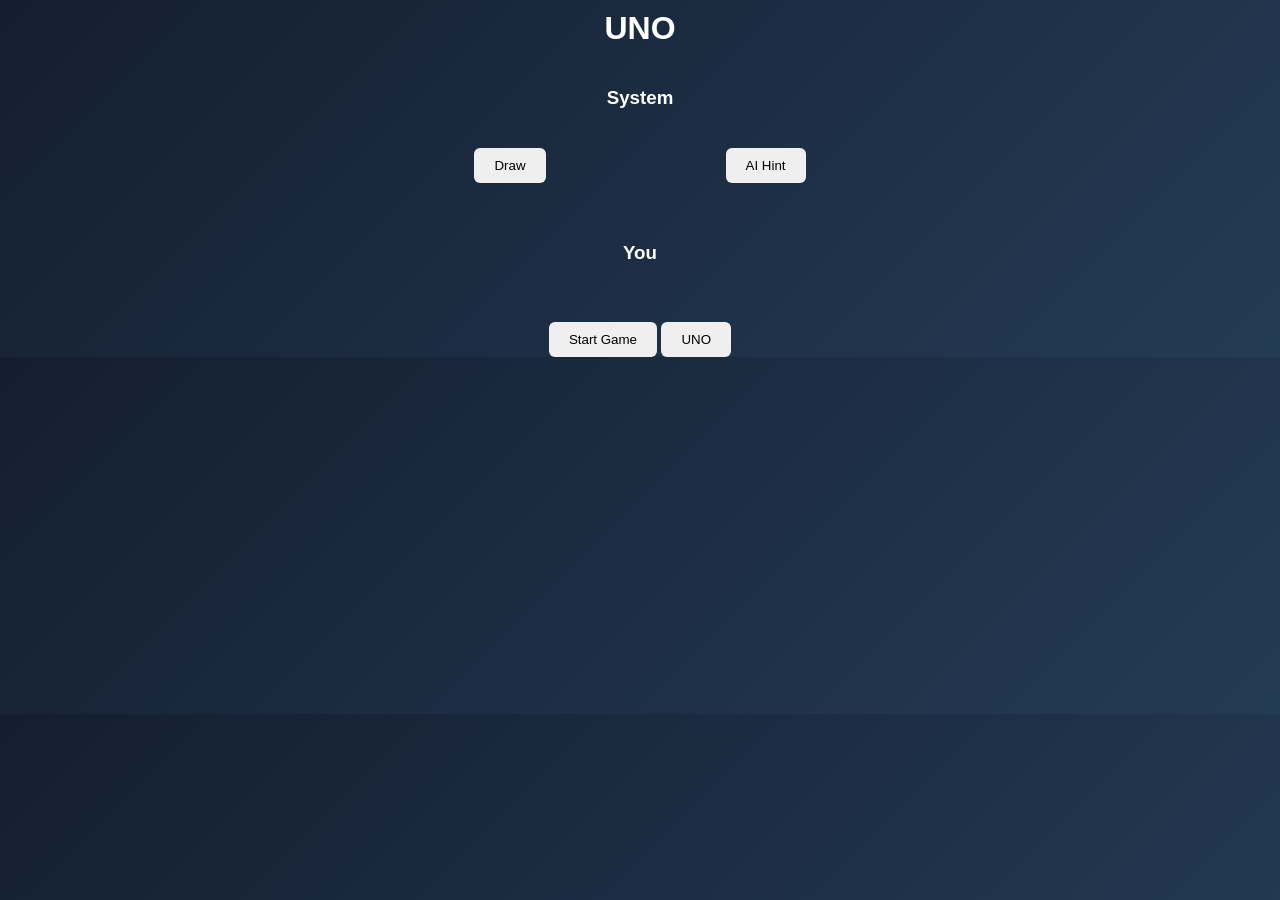
<file: Aiproject/templates/index.html>
<!DOCTYPE html>
<html>
<head>

<title>UNO Game</title>

<style>

body{
    margin:0;
    font-family:Arial;
    background:linear-gradient(135deg,#141e30,#243b55);
    color:white;
    text-align:center;
}

h1{
    margin-top:10px;
}

.game{
    display:flex;
    flex-direction:column;
    align-items:center;
    gap:20px;
}

.cards{
    display:flex;
    flex-wrap:wrap;
    justify-content:center;
}

.cards img{
    width:90px;
    margin:5px;
    cursor:pointer;
    transition:0.2s;
}

.cards img:hover{
    transform:scale(1.1);
}

.systemCard{
    width:90px;
    height:130px;
    background:lavender;
    border-radius:10px;
    display:flex;
    align-items:center;
    justify-content:center;
    color:black;
    font-weight:bold;
    margin:5px;
}

.middle{
    display:flex;
    align-items:center;
    gap:30px;
}

#topCard{
    width:120px;
}

button{
    padding:10px 20px;
    border:none;
    border-radius:6px;
    cursor:pointer;
}

.controls{
    margin-top:20px;
}

.score{
    font-size:20px;
    margin-top:10px;
}

/* NEW */
#turn{
    font-size:22px;
    font-weight:bold;
    color:#00ffcc;
}

#message{
    font-size:18px;
    color:#ffd700;
}

</style>
</head>

<body>

<h1>UNO</h1>

<div class="score" id="score"></div>

<!-- NEW TURN INDICATOR -->
<div id="turn"></div>

<!-- SYSTEM MESSAGE -->
<div id="message"></div>

<div class="game">

<div>
<h3>System</h3>
<div id="systemCards" class="cards"></div>
</div>

<div class="middle">

<button onclick="drawCard()">Draw</button>

<img id="topCard">

<button onclick="getHint()">AI Hint</button>

</div>

<div id="hint"></div>

<div>
<h3>You</h3>
<div id="playerCards" class="cards"></div>
</div>

<div class="controls">

<button onclick="startGame()">Start Game</button>

<button onclick="callUNO()">UNO</button>

</div>

</div>

<script>

function startGame(){

fetch("/start")
.then(r=>r.json())
.then(updateGame)

}

function drawCard(){

fetch("/draw")
.then(r=>r.json())
.then(updateGame)

}

function playCard(card){

let color=null

if(card.startsWith("Wild")){

color=prompt("Choose color: Red, Blue, Green, Yellow")

if(!color){
alert("Color required!")
return
}

}

fetch("/play",{

method:"POST",

headers:{
"Content-Type":"application/json"
},

body:JSON.stringify({
card:card,
color:color
})

})
.then(r=>r.json())
.then(updateGame)

}

function callUNO(){

fetch("/uno")
.then(r=>r.json())
.then(data=>{

if(data.success){
alert("UNO called!")
}else{
alert("UNO not valid now!")
}

})

}

function getHint(){

fetch("/hint")
.then(r=>r.json())
.then(data=>{
document.getElementById("hint").innerText=
"AI Suggests: "+data.hint
})

}

function updateGame(data){

if(data.error){
alert(data.error)
return
}

// SCORE
document.getElementById("score").innerText=
"Player: "+data.player_score+
"  |  System: "+data.system_score

// TURN INDICATOR
if(data.turn === "player"){
document.getElementById("turn").innerText="🟢 Your Turn"
}else{
document.getElementById("turn").innerText="🔴 System Turn"
}

// TOP CARD
document.getElementById("topCard").src=
"/static/"+data.current_card

// SYSTEM MESSAGE
if(data.message){
document.getElementById("message").innerText=data.message
}

// ✅ WILD COLOR POPUP
if(data.wild_color){
alert("System chose color: " + data.wild_color)
}

// ✅ WINNER POPUP
if(data.winner){

if(data.winner === "player"){
alert("🎉 You win this round!")
}else{
alert("💻 System wins this round!")
}

}

// PLAYER CARDS
let playerDiv=document.getElementById("playerCards")
playerDiv.innerHTML=""

data.player_hand.forEach(card=>{

let img=document.createElement("img")

img.src="/static/"+card

img.onclick=()=>playCard(card)

playerDiv.appendChild(img)

})

// SYSTEM CARDS
let sysDiv=document.getElementById("systemCards")
sysDiv.innerHTML=""

for(let i=0;i<data.system_count;i++){

let card=document.createElement("div")
card.className="systemCard"
card.innerText="UNO"

sysDiv.appendChild(card)

}

}

</script>

</body>
</html>
</file>
